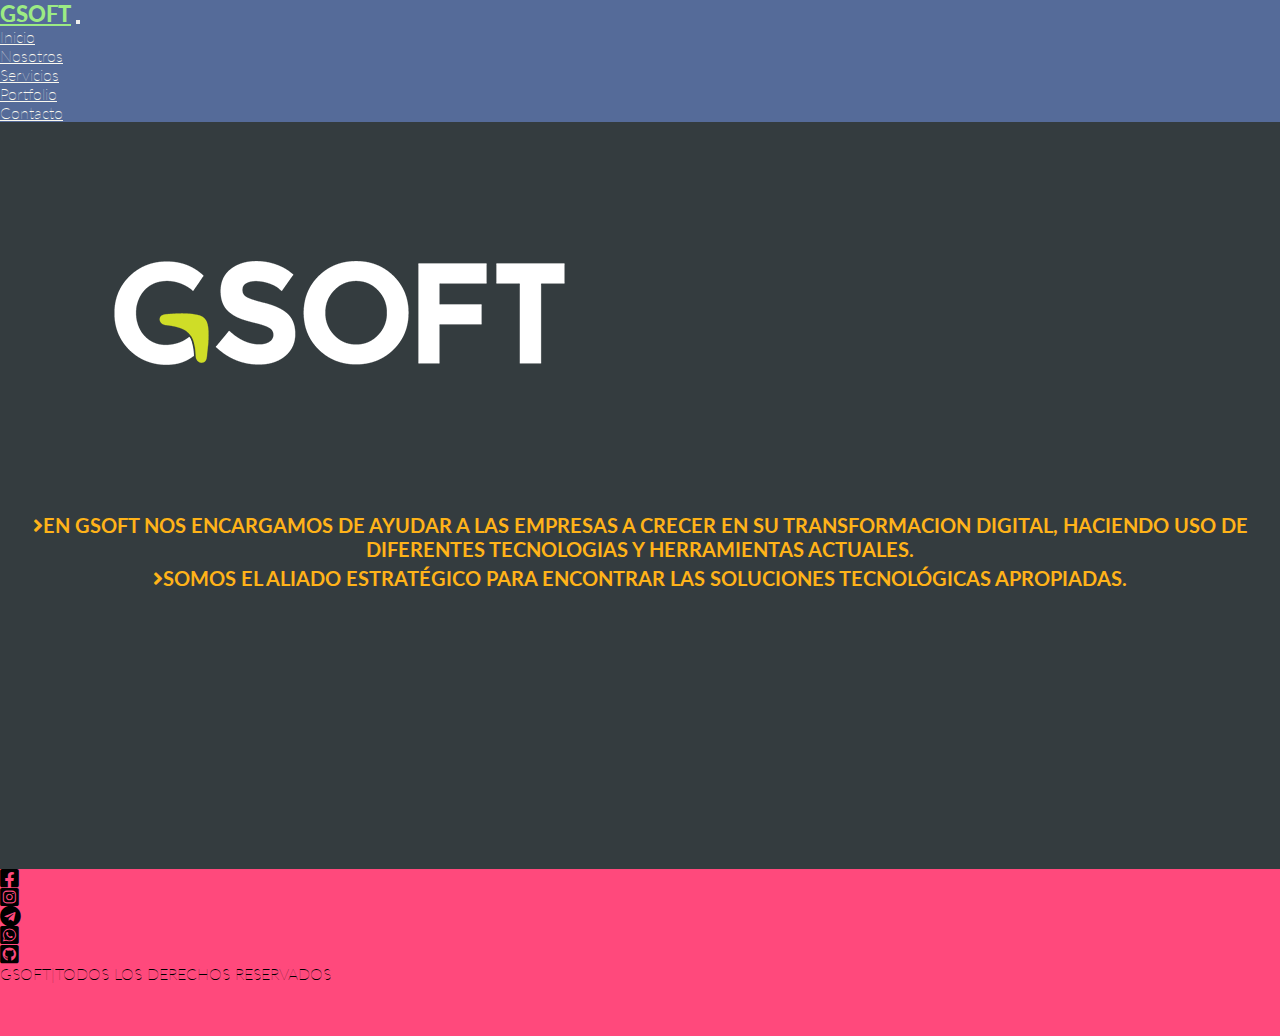
<file: index.html>
<!doctype html>
<html lang="en">
  <head>
    <meta charset="utf-8">
    <meta name="viewport" content="width=device-width, initial-scale=1">
    <!-- Bootstrap CSS -->
    <link rel="stylesheet" href="https://cdnjs.cloudflare.com/ajax/libs/font-awesome/5.15.4/css/all.min.css">      
    <link href="https://cdn.jsdelivr.net/npm/bootstrap@5.1.3/dist/css/bootstrap.min.css" rel="stylesheet" integrity="sha384-1BmE4kWBq78iYhFldvKuhfTAU6auU8tT94WrHftjDbrCEXSU1oBoqyl2QvZ6jIW3" crossorigin="anonymous">
    <link rel="preconnect" href="https://fonts.googleapis.com">
    <link rel="preconnect" href="https://fonts.gstatic.com" crossorigin>
    <link href="https://fonts.googleapis.com/css2?family=Lato:wght@300&display=swap" rel="stylesheet">
    <link rel="stylesheet" href="css/style.css">
    <title>GSOFT-INICIO</title>
  </head>
  <body>
       <!--Navbar-->
       <nav class="navbar navbar-expand-lg text-white">
        <div class="container-fluid d-flex">
            <a class="navbar-brand" href="#">GSOFT</a>
              <button class="custom-toggler navbar-toggler" type="button" data-bs-toggle="collapse" data-bs-target="#navbarSupportedContent" aria-controls="navbarSupportedContent" aria-expanded="false" aria-label="Toggle navigation">
                <span class="custom-toggler navbar-toggler-icon float-xs-right"></span>
              </button>
            <div class="collapse navbar-collapse justify-content-end" id="navbarSupportedContent">
              <ul class=" nav navbar-nav d-flex" id="lista-navegacion">
                <li class="nav-item ">
                  <a class="nav-link active" aria-current="page" href="#">Inicio</a>
                </li>
                <li class="nav-item">
                  <a class="nav-link" aria-current="page" href="./pages/nosotros.html">Nosotros</a>
                </li>
                <li class="nav-item">
                  <a class="nav-link" aria-current="page" href="./pages/servicios.html">Servicios</a>
                </li>
                <li class="nav-item">
                  <a class="nav-link" aria-current="page" href="./pages/portfolio.html">Portfolio</a>
                </li>
                <li class="nav-item">
                  <a class="nav-link " aria-current="page" href="#">Contacto</a>
                </li>
                <!-- <li class="nav-item dropdown">
                  <a class="nav-link dropdown-toggle" href="#" id="navbarDropdown" role="button" data-bs-toggle="dropdown" aria-expanded="false">
                    Dropdown
                  </a>
                  <ul class="dropdown-menu" aria-labelledby="navbarDropdown">
                    <li><a class="dropdown-item" href="#">Action</a></li>
                    <li><a class="dropdown-item" href="#">Another action</a></li>
                    <li><hr class="dropdown-divider"></li>
                    <li><a class="dropdown-item" href="#">Something else here</a></li>
                  </ul>
                </li> -->
              </ul>
            </div>
        </div>
      </nav>
      <!--Contenido-->
      <div class="contenido-sup">
          <div class="container" style="height: 83vh;">
              <div class="row custom-row align-items-center justify-content">
                  <div class="col col-lg-6 col-md-12 col-sm-12">
                      <img src="./assets/img/logo.png" class="logo img-fluid" alt="...">
                  </div>
                  <div class="col col-lg-6 col-md-12 col-sm-12">
                      <p class="intro text-lg-start">
                        <i class="fas fa-angle-right"></i>En GSOFT Nos encargamos de ayudar a las empresas a crecer en su transformacion digital, haciendo uso de diferentes tecnologias y herramientas actuales.
                      </p>
                      <p class="intro text-lg-start mt-3">
                        <i class="fas fa-angle-right"></i>Somos el aliado estratégico para encontrar las soluciones tecnológicas apropiadas.
                      </p>
                  </div>
              </div>
          </div>
      </div>
      <!--Footer-->
      <div class="footer text-white">
        <div class="container-fluid">
          <div class="row justify-content-center">
            <div class="col col-lg-12 col-md-12 col-sm-12 d-flex justify-content-center mt-4 pt-2">
              <ul class="list-group list-group-horizontal">
                <li class="list-group item pr-5"><i class="fab fa-facebook-square fa-lg"></i></li>
                <li class="list-group item ms-2"><i class="fab fa-instagram-square fa-lg"></i></li>
                <li class="list-group item ms-2"><i class="fab fa-telegram fa-lg"></i></li>
                <li class="list-group item ms-2"><i class="fab fa-whatsapp-square fa-lg"></i></li>
                <li class="list-group item ms-2"><i class="fab fa-github-square fa-lg"></i></li>
              </ul>
            </div>
            <div class="row justify-content-center mt-4 pt-2">
              <div class="col col-lg-12 col-md-12 col-sm-12 d-flex justify-content-center">
                <h>GSOFT|TODOS LOS DERECHOS RESERVADOS</p>
              </div>
            </div>
          </div>
        </div>
      </div>
    <!-- Option 1: Bootstrap Bundle with Popper -->
    <script src="https://cdn.jsdelivr.net/npm/bootstrap@5.1.3/dist/js/bootstrap.bundle.min.js" integrity="sha384-ka7Sk0Gln4gmtz2MlQnikT1wXgYsOg+OMhuP+IlRH9sENBO0LRn5q+8nbTov4+1p" crossorigin="anonymous"></script>
  </body>
</html>
</file>
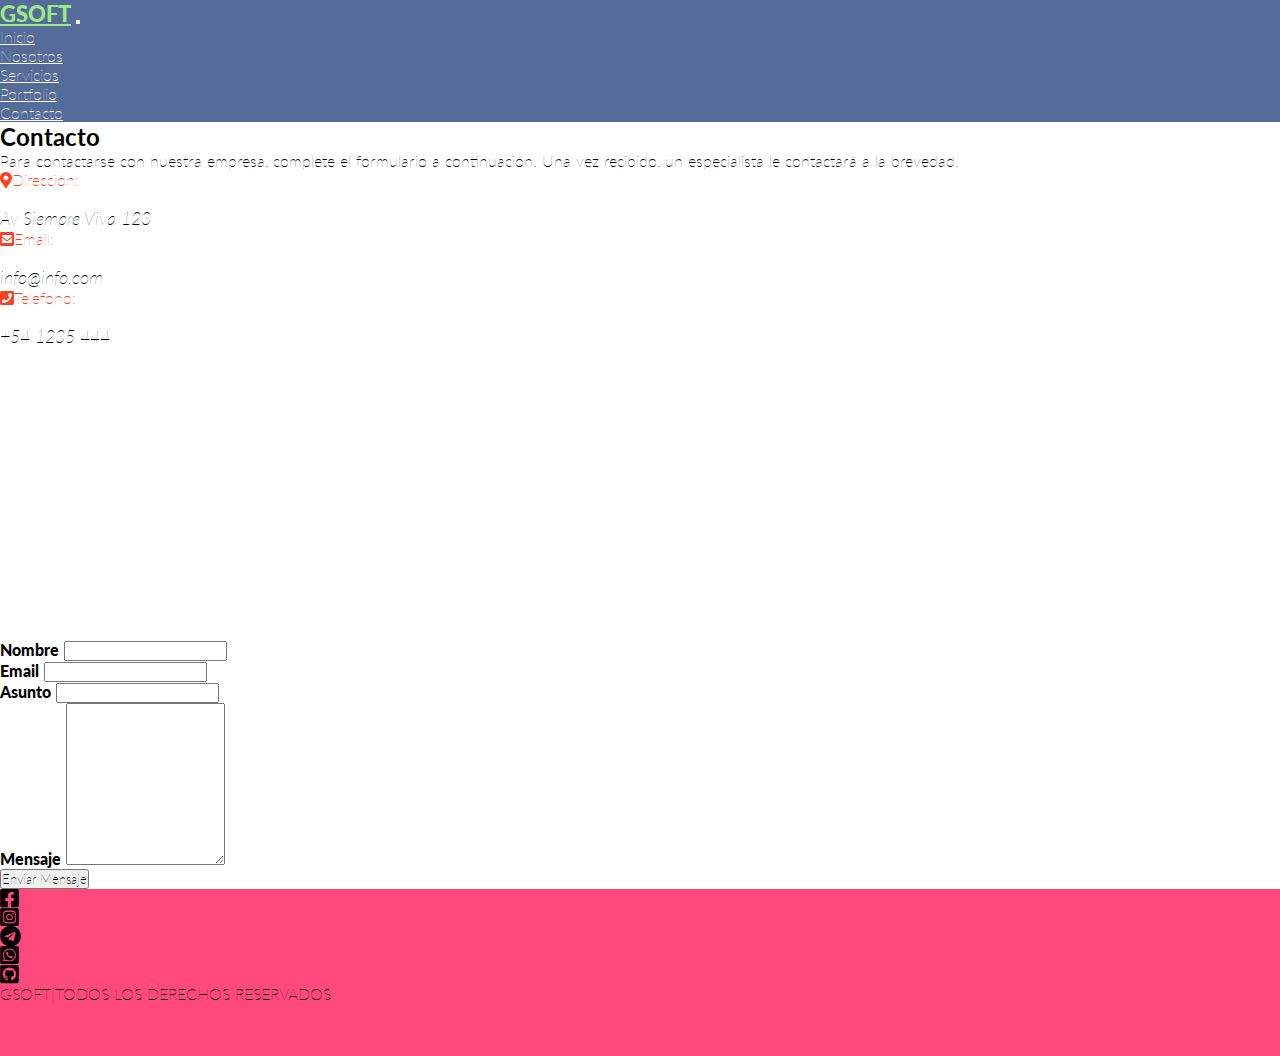
<file: pages/contacto.html>
<!doctype html>
<html lang="en">
  <head>
    <meta charset="utf-8">
    <meta name="viewport" content="width=device-width, initial-scale=1">
    <!-- Bootstrap CSS -->
    <link rel="stylesheet" href="https://cdnjs.cloudflare.com/ajax/libs/font-awesome/5.15.4/css/all.min.css">      
    <link href="https://cdn.jsdelivr.net/npm/bootstrap@5.1.3/dist/css/bootstrap.min.css" rel="stylesheet" integrity="sha384-1BmE4kWBq78iYhFldvKuhfTAU6auU8tT94WrHftjDbrCEXSU1oBoqyl2QvZ6jIW3" crossorigin="anonymous">
    <link rel="preconnect" href="https://fonts.googleapis.com">
    <link rel="preconnect" href="https://fonts.gstatic.com" crossorigin>
    <link href="https://fonts.googleapis.com/css2?family=Lato:wght@300&display=swap" rel="stylesheet">
    <link rel="stylesheet" href="../css/style.css">
    <title>GSOFT-CONTACTO</title>
  </head>
  <body>
      <!--Navbar-->
      <nav class="navbar navbar-expand-lg text-white">
        <div class="container-fluid d-flex">
          <a class="navbar-brand" href="#">GSOFT</a>
            <button class="custom-toggler navbar-toggler" type="button" data-bs-toggle="collapse" data-bs-target="#navbarSupportedContent" aria-controls="navbarSupportedContent" aria-expanded="false" aria-label="Toggle navigation">
              <span class="custom-toggler navbar-toggler-icon float-xs-right"></span>
            </button>
          <div class="collapse navbar-collapse justify-content-end" id="navbarSupportedContent">
            <ul class=" nav navbar-nav d-flex" id="lista-navegacion">
              <li class="nav-item ">
                <a class="nav-link active" aria-current="page" href="../index.html">Inicio</a>
              </li>
              <li class="nav-item">
                <a class="nav-link" aria-current="page" href="./nosotros.html">Nosotros</a>
              </li>
              <li class="nav-item">
                <a class="nav-link" aria-current="page" href="./servicios.html">Servicios</a>
              </li>
              <li class="nav-item">
                <a class="nav-link" aria-current="page" href="./portfolio.html">Portfolio</a>
              </li>
              <li class="nav-item">
                <a class="nav-link " aria-current="page" href="#">Contacto</a>
              </li>
              <!-- <li class="nav-item dropdown">
                <a class="nav-link dropdown-toggle" href="#" id="navbarDropdown" role="button" data-bs-toggle="dropdown" aria-expanded="false">
                  Dropdown
                </a>
                <ul class="dropdown-menu" aria-labelledby="navbarDropdown">
                  <li><a class="dropdown-item" href="#">Action</a></li>
                  <li><a class="dropdown-item" href="#">Another action</a></li>
                  <li><hr class="dropdown-divider"></li>
                  <li><a class="dropdown-item" href="#">Something else here</a></li>
                </ul>
              </li> -->
            </ul>
          </div>
         </div>
       </nav>
      <!--Contenido-->
      <div class="container mt-5">
        <div class="section-title">
            <h2 class="text-center titulo">Contacto</h2>
            <p class="h4 mt-3">Para contactarse con nuestra empresa, complete el formulario a continuación. Una vez recibido, un especialista le contactará a la brevedad.</p>
          </div>
        <div class="row mt-5">
            <div class="col-lg-2 col-md-6 col-sm-12 mt-4">
                <div class="info">
                    <div class="address">
                      <h4><i class="fas fa-map-marker-alt"></i>Dirección:</h4>
                      <p>Av Siempre Viva 123</p>
                    </div>
                    <div class="email">
                      <h4><i class="fas fa-envelope-square"></i>Email:</h4>
                      <p>info@info.com</p>
                    </div>
                    <div class="phone">
                      <h4><i class="fas fa-phone-square"></i>Telefono:</h4>
                      <p>+54 1235 444</p>
                    </div>
                </div>
            </div>
            <div class="col-lg-6 d-flex align-items-stretch mt-4">
                <iframe src="https://www.google.com/maps/embed?pb=!1m14!1m8!1m3!1d12097.433213460943!2d-74.0062269!3d40.7101282!3m2!1i1024!2i768!4f13.1!3m3!1m2!1s0x0%3A0xb89d1fe6bc499443!2sDowntown+Conference+Center!5e0!3m2!1smk!2sbg!4v1539943755621" frameborder="0" style="border:0; width: 100%; height: 290px;" allowfullscreen></iframe>
            </div>
            <div class="col-lg-4 d-flex align-items-stretch contact mt-4">
                <form action="forms/contact.php" method="post" role="form" class="contact-form">
                    <div class="row">
                      <div class="form-group col-md-6">
                        <label for="name">Nombre</label>
                        <input type="text" name="name" class="form-control" id="name" required>
                      </div>
                      <div class="form-group col-md-6">
                        <label for="email">Email</label>
                        <input type="email" class="form-control" name="email" id="email" required>
                      </div>
                    </div>
                    <div class="form-group">
                      <label for="subject">Asunto</label>
                      <input type="text" class="form-control" name="subject" id="subject" required>
                    </div>
                    <div class="form-group">
                      <label for="message">Mensaje</label>
                      <textarea class="form-control" name="message" rows="10" required></textarea>
                    </div>
                    <div class="text-center"><button class="btn btn-danger mt-3" type="submit">Enviar Mensaje</button></div>
                  </form>                                                                                                         
            </div>
        </div>
      </div>
      <!--Footer-->
      <div class="footer text-white mt-5" style="background-color: #ff497c; height: 18.5vh;">
        <div class="container">
          <div class="row justify-content-center">
            <div class="col col-lg-12 col-md-12 col-sm-12 d-flex justify-content-center mt-4 pt-2">
              <ul class="list-group list-group-horizontal">
                <li class="list-group item pr-5"><i class="fab fa-facebook-square fa-lg"></i></li>
                <li class="list-group item ms-2"><i class="fab fa-instagram-square fa-lg"></i></li>
                <li class="list-group item ms-2"><i class="fab fa-telegram fa-lg"></i></li>
                <li class="list-group item ms-2"><i class="fab fa-whatsapp-square fa-lg"></i></li>
                <li class="list-group item ms-2"><i class="fab fa-github-square fa-lg"></i></li>
              </ul>
            </div>
            <div class="row justify-content-center mt-4 pt-2">
              <div class="col col-lg-12 col-md-12 col-sm-12 d-flex justify-content-center">
                <h>GSOFT|TODOS LOS DERECHOS RESERVADOS</p>
              </div>
            </div>
          </div>
        </div>
      </div>
    <!-- Option 1: Bootstrap Bundle with Popper -->
    <script src="https://cdn.jsdelivr.net/npm/bootstrap@5.1.3/dist/js/bootstrap.bundle.min.js" integrity="sha384-ka7Sk0Gln4gmtz2MlQnikT1wXgYsOg+OMhuP+IlRH9sENBO0LRn5q+8nbTov4+1p" crossorigin="anonymous"></script>
  </body>
</html>
</file>
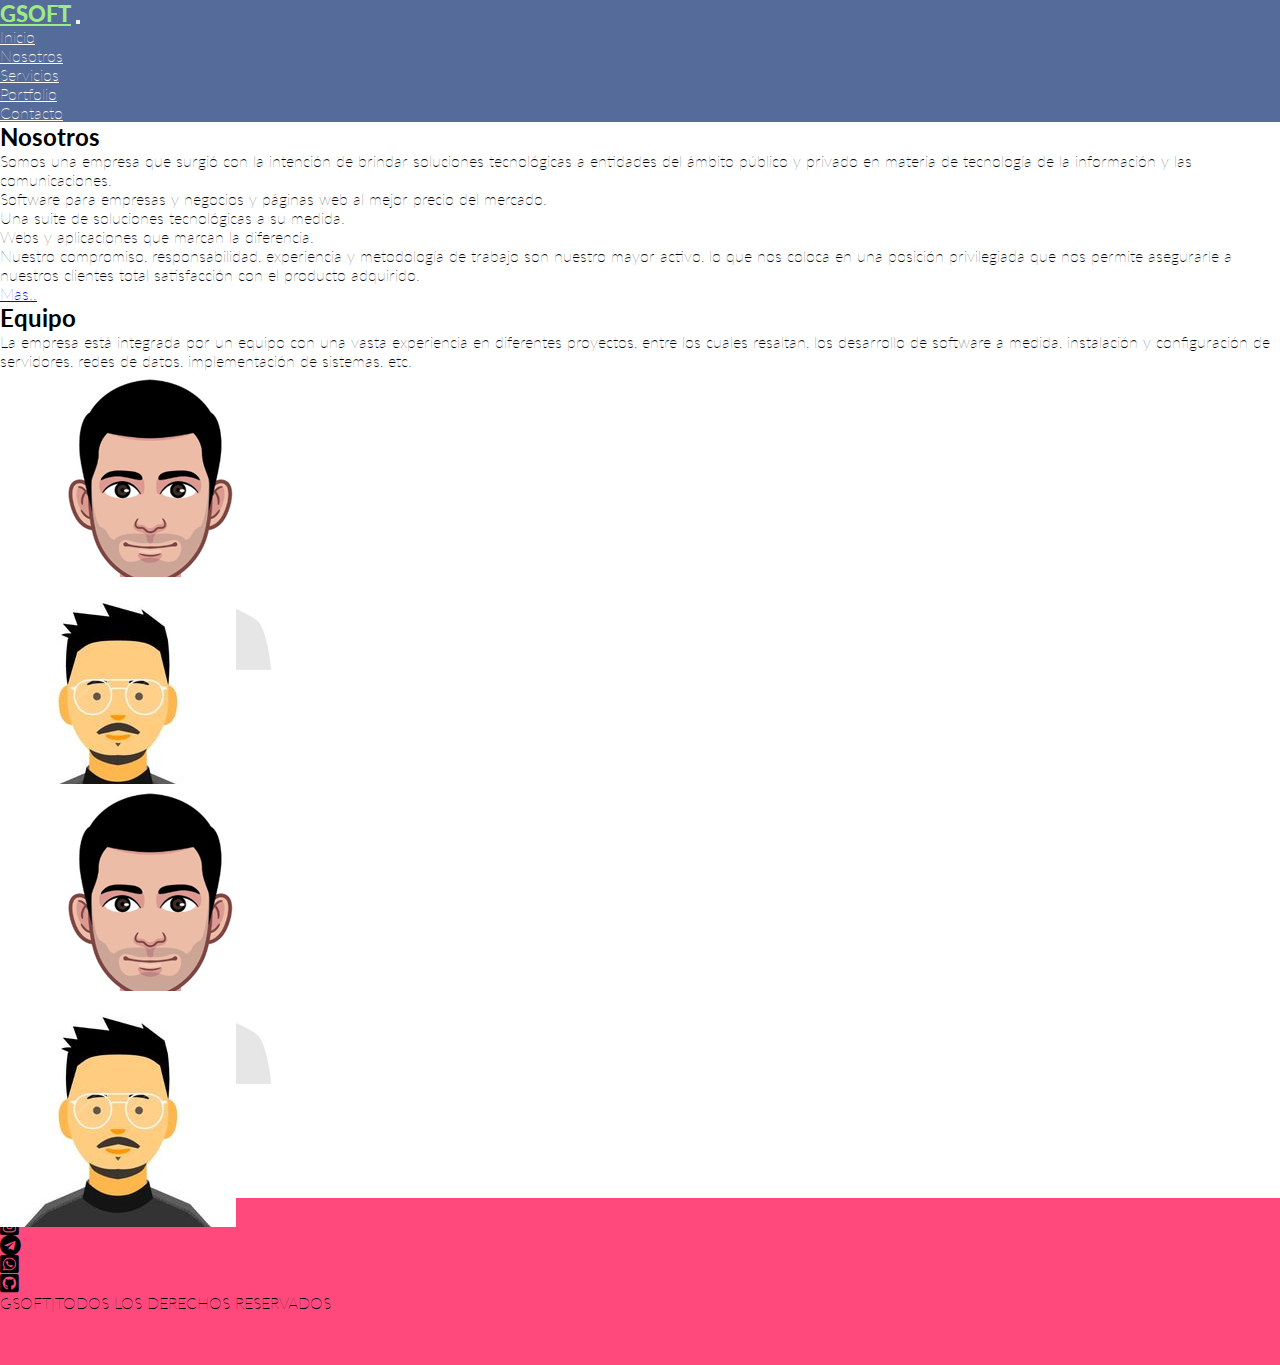
<file: pages/nosotros.html>
<!doctype html>
<html lang="en">
  <head>
    <meta charset="utf-8">
    <meta name="viewport" content="width=device-width, initial-scale=1">
    <!-- Bootstrap CSS -->
    <link rel="stylesheet" href="https://cdnjs.cloudflare.com/ajax/libs/font-awesome/5.15.4/css/all.min.css">      
    <link href="https://cdn.jsdelivr.net/npm/bootstrap@5.1.3/dist/css/bootstrap.min.css" rel="stylesheet" integrity="sha384-1BmE4kWBq78iYhFldvKuhfTAU6auU8tT94WrHftjDbrCEXSU1oBoqyl2QvZ6jIW3" crossorigin="anonymous">
    <link rel="preconnect" href="https://fonts.googleapis.com">
    <link rel="preconnect" href="https://fonts.gstatic.com" crossorigin>
    <link href="https://fonts.googleapis.com/css2?family=Lato:wght@300&display=swap" rel="stylesheet">
    <link rel="stylesheet" href="../css/style.css">
    <title>GSOFT-NOSOTROS</title>
  </head>
  <body>
      <!--Navbar-->
      <nav class="navbar navbar-expand-lg text-white">
       <div class="container-fluid d-flex">
         <a class="navbar-brand" href="#">GSOFT</a>
           <button class="custom-toggler navbar-toggler" type="button" data-bs-toggle="collapse" data-bs-target="#navbarSupportedContent" aria-controls="navbarSupportedContent" aria-expanded="false" aria-label="Toggle navigation">
             <span class="custom-toggler navbar-toggler-icon float-xs-right"></span>
           </button>
         <div class="collapse navbar-collapse justify-content-end" id="navbarSupportedContent">
           <ul class=" nav navbar-nav d-flex" id="lista-navegacion">
             <li class="nav-item ">
               <a class="nav-link" aria-current="page" href="../index.html">Inicio</a>
             </li>
             <li class="nav-item">
               <a class="nav-link active" aria-current="page" href="#">Nosotros</a>
             </li>
             <li class="nav-item">
               <a class="nav-link" aria-current="page" href="./servicios.html">Servicios</a>
             </li>
             <li class="nav-item">
               <a class="nav-link" aria-current="page" href="./portfolio.html">Portfolio</a>
             </li>
             <li class="nav-item">
               <a class="nav-link " aria-current="page" href="./contacto.html">Contacto</a>
             </li>
             <!-- <li class="nav-item dropdown">
               <a class="nav-link dropdown-toggle" href="#" id="navbarDropdown" role="button" data-bs-toggle="dropdown" aria-expanded="false">
                 Dropdown
               </a>
               <ul class="dropdown-menu" aria-labelledby="navbarDropdown">
                 <li><a class="dropdown-item" href="#">Action</a></li>
                 <li><a class="dropdown-item" href="#">Another action</a></li>
                 <li><hr class="dropdown-divider"></li>
                 <li><a class="dropdown-item" href="#">Something else here</a></li>
               </ul>
             </li> -->
           </ul>
         </div>
        </div>
      </nav>
      <!--Contenido-intro-->
      <div>
          <div class="container fluid mt-5 bg-light">
            <div class="section-title">
                <h2 class="text-center titulo">Nosotros</h2>
            </div>
            <div class="row mt-4">
                <div class="col-lg-6">
                  <p class="h5">
                    Somos una empresa que surgió con la intención de brindar soluciones tecnológicas a entidades del ámbito público y privado en materia de tecnología de la información y las comunicaciones. 
                  </p>
                  <ul class="bg-danger text-white">
                    <li><i class="ri-check-double-line"></i>Software para empresas y negocios y páginas web al mejor precio del mercado.</li>
                    <li><i class="ri-check-double-line"></i>Una suite de soluciones tecnológicas a su medida.</li>
                    <li><i class="ri-check-double-line"></i>Webs y aplicaciones que marcan la diferencia.</li>
                  </ul>
                </div>
                <div class="col-lg-6 pt-4 pt-lg-0">
                  <p class="h5">
                    Nuestro compromiso, responsabilidad, experiencia y metodología de trabajo son nuestro mayor activo, lo que nos coloca en una posición privilegiada que nos permite asegurarle a nuestros clientes total satisfacción con el producto adquirido.
                  </p>
                  <a href="#" class="btn-learn-more disabled" >Mas..</a>
                </div>
              </div>
          </div>
      </div>
      <!--Contenido-final-->
      <div class="container mt-5">
        <div class="section-title">
          <h2 class="text-center titulo">Equipo</h2>
          <p class="h5 mt-4">La empresa está integrada por un equipo con una vasta experiencia en diferentes proyectos, entre los cuales resaltan, los desarrollo de software a medida, instalación y configuración de servidores, redes de datos, implementación de sistemas, etc.</p>
        </div>
        <div class="row mt-4">
          <div class="col-lg-6">
            <div class="member d-flex align-items-start">
              <div class="pic"><img src="../assets/img/avatar01.png" class="img-fluid" alt=""></div>
              <div class="member-info ms-2">
                <h4>Gabriel Fernandez</h4>
                <p>Full Stack Developer</p>
                <div class="social">
                  <a href=""><i class="fab fa-instagram-square fa-lg"></i></a>
                  <a href=""><i class="fab fa-facebook-square fa-lg"></i></a>
                  <a href=""><i class="fab fa-whatsapp-square fa-lg"></i></a>
                </div>
              </div>
            </div>
          </div>
          <div class="col-lg-6 mt-4 mt-lg-0">
            <div class="member d-flex align-items-start" data-aos="zoom-in" data-aos-delay="200">
              <div class="pic"><img src="../assets/img/avatar02.jpg" class="img-fluid" alt=""></div>
              <div class="member-info ms-2">
                <h4>Gabriel Guzmán</h4>
                <p>DBA - Backend Developer</p>
                <div class="social">
                  <a href=""><i class="fab fa-instagram-square fa-lg"></i></a>
                  <a href=""><i class="fab fa-facebook-square fa-lg"></i></a>
                  <a href=""><i class="fab fa-whatsapp-square fa-lg"></i></a>
                </div>
              </div>
            </div>
          </div>
          <div class="col-lg-6 mt-4">
            <div class="member d-flex align-items-start" data-aos="zoom-in" data-aos-delay="300">
              <div class="pic"><img src="../assets/img/avatar01.png" class="img-fluid" alt=""></div>
              <div class="member-info ms-2">
                <h4>Franco Cuello</h4>
                <p>Product Owner - Backend Developer</p>
                <div class="social">
                  <a href=""><i class="fab fa-instagram-square fa-lg"></i></a>
                  <a href=""><i class="fab fa-facebook-square fa-lg"></i></a>
                  <a href=""><i class="fab fa-whatsapp-square fa-lg"></i></a>
                </div>
              </div>
            </div>
          </div>
          <div class="col-lg-6 mt-4">
              <div class="member d-flex align-items-start" data-aos="zoom-in" data-aos-delay="300">
                <div class="pic"><img src="../assets/img/avatar02.jpg" class="img-fluid" alt=""></div>
                <div class="member-info ms-2">
                  <h4>Alan Monti</h4>
                  <p>Marketing - Frontend Developer</p>
                  <div class="social">
                    <a href=""><i class="fab fa-instagram-square fa-lg"></i></a>
                    <a href=""><i class="fab fa-facebook-square fa-lg"></i></a>
                    <a href=""><i class="fab fa-whatsapp-square fa-lg"></i></a>
                  </div>
                </div>
              </div>
            </div>
          </div>
        </div>
      </div>
      <!--footer-->
      <div class="footer text-white mt-5" style="background-color: #ff497c; height: 18.5vh;">
        <div class="container" >
          <div class="row justify-content-center">
            <div class="col col-lg-12 col-md-12 col-sm-12 d-flex justify-content-center mt-4 pt-2">
              <ul class="list-group list-group-horizontal">
                <li class="list-group item pr-5"><i class="fab fa-facebook-square fa-lg"></i></li>
                <li class="list-group item ms-2"><i class="fab fa-instagram-square fa-lg"></i></li>
                <li class="list-group item ms-2"><i class="fab fa-telegram fa-lg"></i></li>
                <li class="list-group item ms-2"><i class="fab fa-whatsapp-square fa-lg"></i></li>
                <li class="list-group item ms-2"><i class="fab fa-github-square fa-lg"></i></li>
              </ul>
            </div>
            <div class="row justify-content-center mt-4 pt-2">
              <div class="col col-lg-12 col-md-12 col-sm-12 d-flex justify-content-center">
                <h>GSOFT|TODOS LOS DERECHOS RESERVADOS</p>
              </div>
            </div>
          </div>
        </div>
      </div>
    <!-- Option 1: Bootstrap Bundle with Popper -->
    <script src="https://cdn.jsdelivr.net/npm/bootstrap@5.1.3/dist/js/bootstrap.bundle.min.js" integrity="sha384-ka7Sk0Gln4gmtz2MlQnikT1wXgYsOg+OMhuP+IlRH9sENBO0LRn5q+8nbTov4+1p" crossorigin="anonymous"></script>
  </body>
</html>
</file>
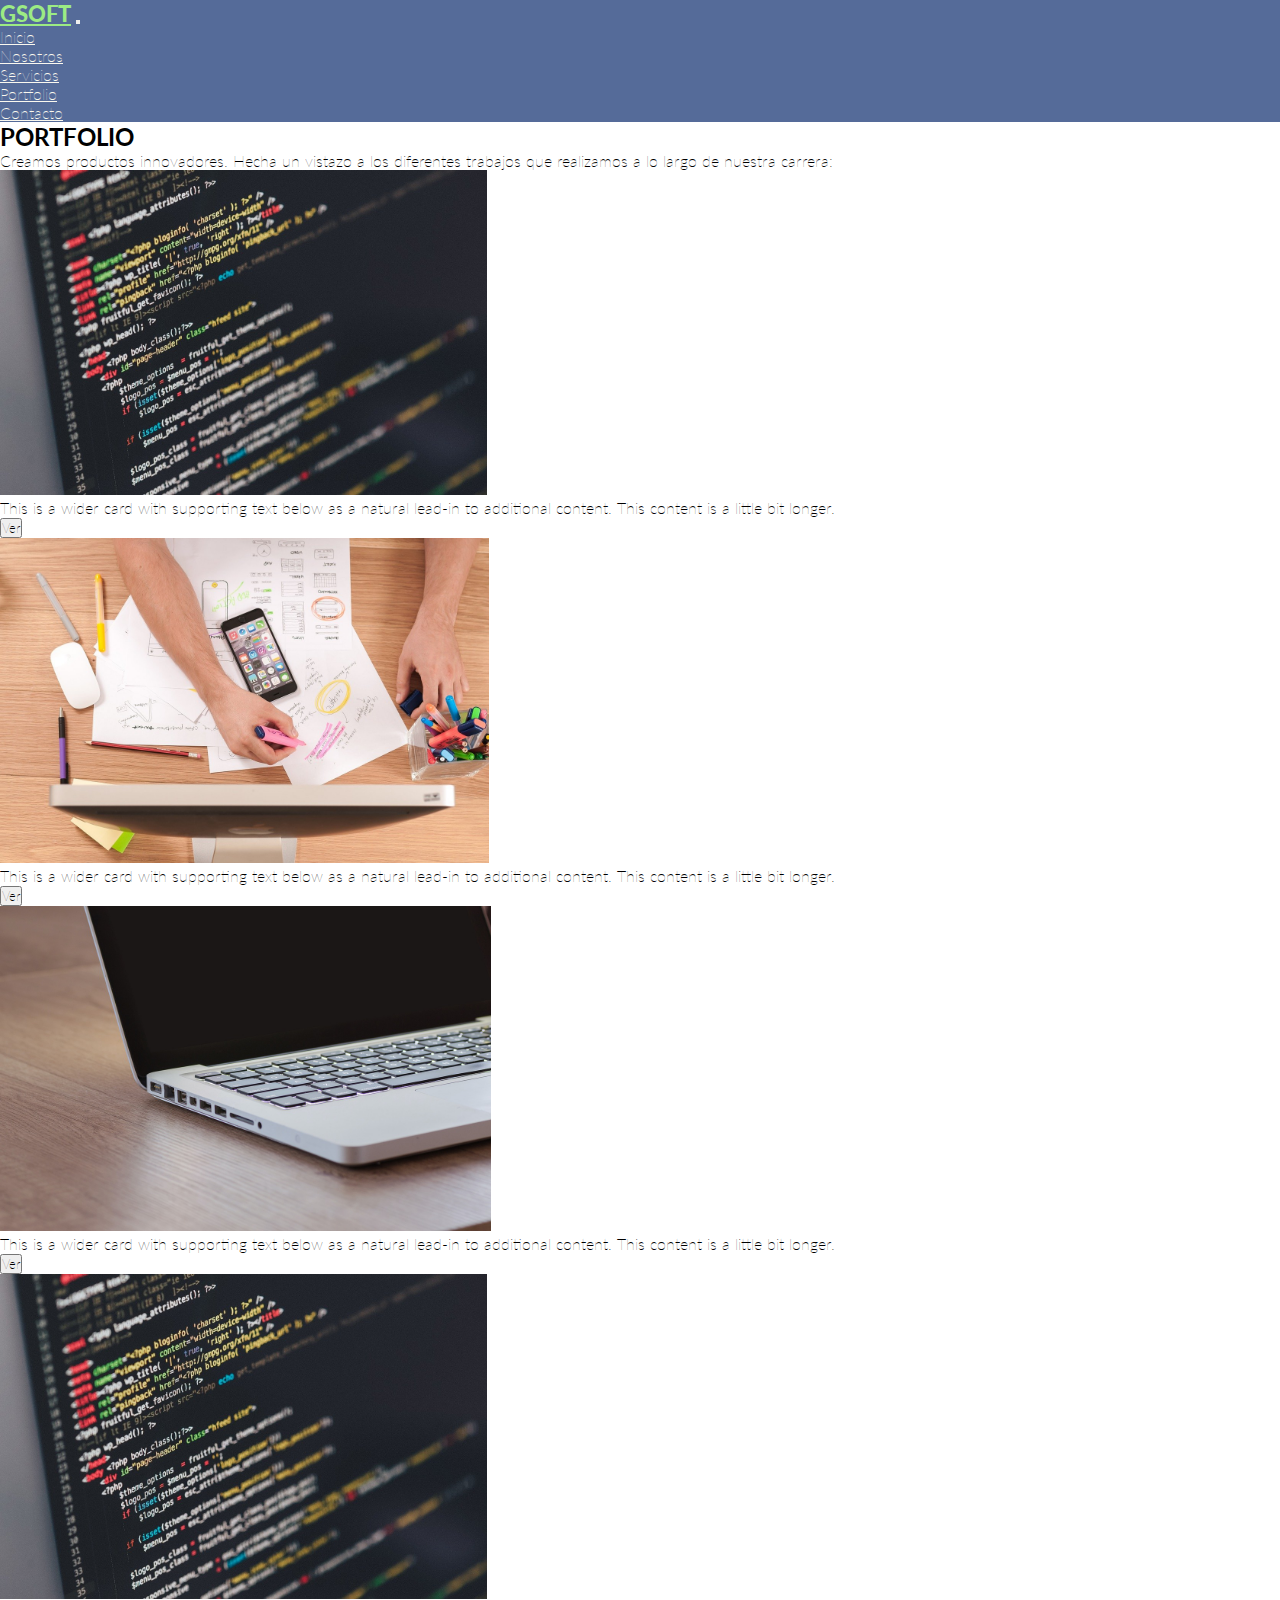
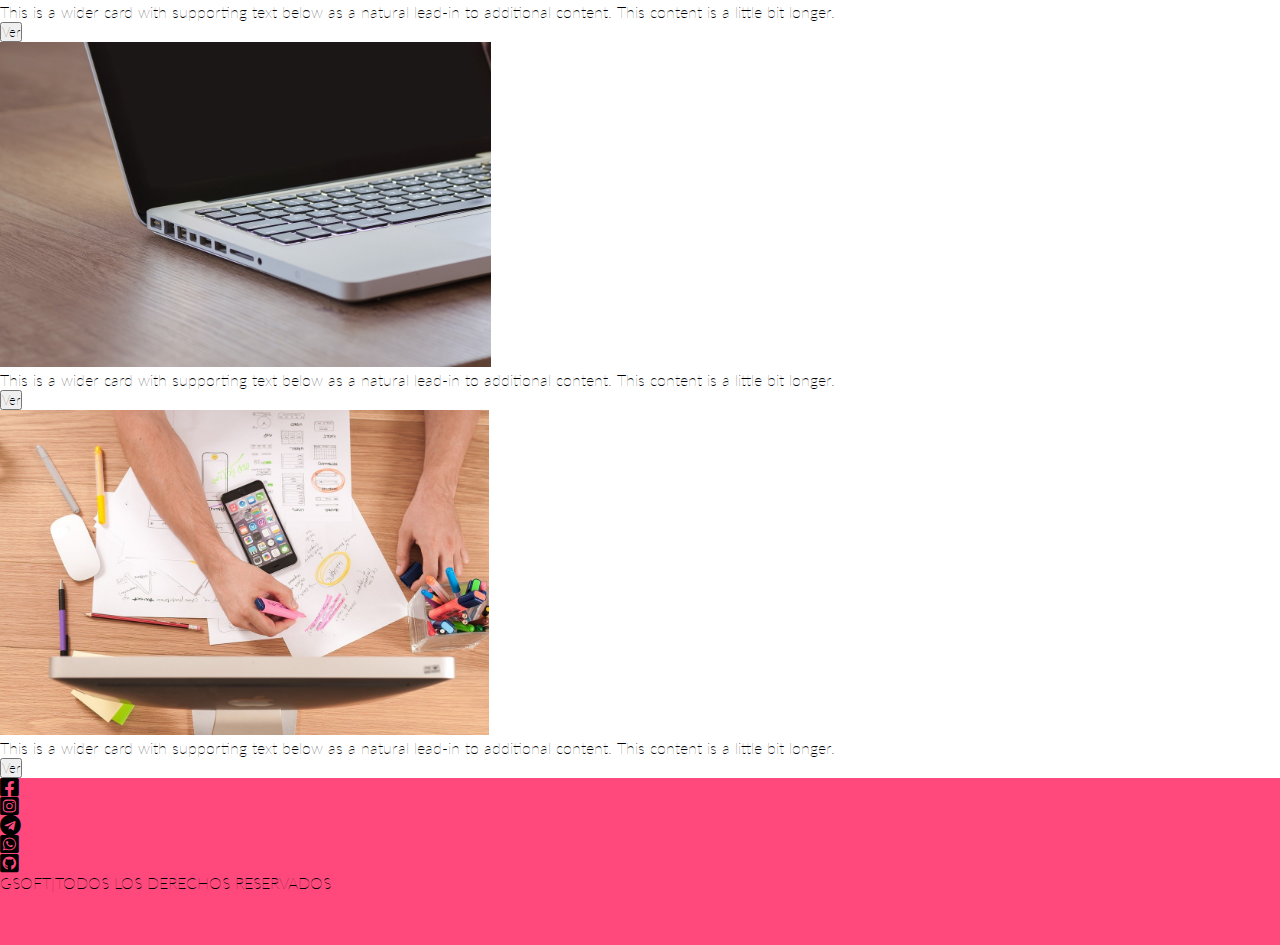
<file: pages/portfolio.html>
<!doctype html>
<html lang="en">
  <head>
    <meta charset="utf-8">
    <meta name="viewport" content="width=device-width, initial-scale=1">
    <!-- Bootstrap CSS -->
    <link rel="stylesheet" href="https://cdnjs.cloudflare.com/ajax/libs/font-awesome/5.15.4/css/all.min.css">      
    <link href="https://cdn.jsdelivr.net/npm/bootstrap@5.1.3/dist/css/bootstrap.min.css" rel="stylesheet" integrity="sha384-1BmE4kWBq78iYhFldvKuhfTAU6auU8tT94WrHftjDbrCEXSU1oBoqyl2QvZ6jIW3" crossorigin="anonymous">
    <link rel="preconnect" href="https://fonts.googleapis.com">
    <link rel="preconnect" href="https://fonts.gstatic.com" crossorigin>
    <link href="https://fonts.googleapis.com/css2?family=Lato:wght@300&display=swap" rel="stylesheet">
    <link rel="stylesheet" href="../css/style.css">
    <link rel="stylesheet" href="https://cdnjs.cloudflare.com/ajax/libs/animate.css/4.1.1/animate.min.css"/>
    <title>GSOFT-PORTFOLIO</title>
  </head>
  <body>
       <!--Navbar-->
       <nav class="navbar navbar-expand-lg text-white">
        <div class="container-fluid d-flex">
          <a class="navbar-brand" href="#">GSOFT</a>
            <button class="custom-toggler navbar-toggler" type="button" data-bs-toggle="collapse" data-bs-target="#navbarSupportedContent" aria-controls="navbarSupportedContent" aria-expanded="false" aria-label="Toggle navigation">
              <span class="custom-toggler navbar-toggler-icon float-xs-right"></span>
            </button>
          <div class="collapse navbar-collapse justify-content-end" id="navbarSupportedContent">
            <ul class=" nav navbar-nav d-flex" id="lista-navegacion">
              <li class="nav-item ">
                <a class="nav-link" aria-current="page" href="../index.html">Inicio</a>
              </li>
              <li class="nav-item">
                <a class="nav-link" aria-current="page" href="./nosotros.html">Nosotros</a>
              </li>
              <li class="nav-item">
                <a class="nav-link" aria-current="page" href="./servicios.html">Servicios</a>
              </li>
              <li class="nav-item active">
                <a class="nav-link" aria-current="page" href="#">Portfolio</a>
              </li>
              <li class="nav-item">
                <a class="nav-link " aria-current="page" href="./contacto.html">Contacto</a>
              </li>
              <!-- <li class="nav-item dropdown">
                <a class="nav-link dropdown-toggle" href="#" id="navbarDropdown" role="button" data-bs-toggle="dropdown" aria-expanded="false">
                  Dropdown
                </a>
                <ul class="dropdown-menu" aria-labelledby="navbarDropdown">
                  <li><a class="dropdown-item" href="#">Action</a></li>
                  <li><a class="dropdown-item" href="#">Another action</a></li>
                  <li><hr class="dropdown-divider"></li>
                  <li><a class="dropdown-item" href="#">Something else here</a></li>
                </ul>
              </li> -->
            </ul>
          </div>
         </div>
       </nav>
      <!--Contenido-->
      <div class="album py-5">
        <div class="container">
            <div class="section-title">
                <h2 class="text-center titulo">PORTFOLIO</h2>
                <p class="h3 mt-4">Creamos productos innovadores. Hecha un vistazo a los diferentes trabajos que realizamos a lo largo de nuestra carrera:</p>
            </div>
          <div class="row row-cols-1 row-cols-sm-2 row-cols-md-3 g-3 mt-5">
            <div class="col">
                <div class="card shadow-sm  animate__animated animate__bounceIn">
                <img class="card-img-top" src="../assets/img/01.jpg" height="325" alt="Card image cap">
                <div class="card-body">
                  <p class="card-text text-center">This is a wider card with supporting text below as a natural lead-in to additional content. This content is a little bit longer.</p>
                  <div class="d-flex justify-content-between align-items-center">
                    <div class="btn-group mx-auto">
                        <button type="button" class="btn btn-sm btn-primary">Ver</button>
                    </div>
                  </div>
                </div>
              </div>
            </div>
            <div class="col">
              <div class="card shadow-sm text-center animate__animated animate__bounceIn">
                <img class="card-img-top" src="../assets/img/03.jpg" height="325" alt="Card image cap">
                <div class="card-body">
                  <p class="card-text">This is a wider card with supporting text below as a natural lead-in to additional content. This content is a little bit longer.</p>
                  <div class="d-flex justify-content-between align-items-center">
                    <div class="btn-group mx-auto">
                        <button type="button" class="btn btn-sm btn-primary">Ver</button>
                    </div>
                  </div>
                </div>
              </div>
            </div>
            <div class="col">
              <div class="card shadow-sm text-center animate__animated animate__bounceIn">
                <img class="card-img-top" src="../assets/img/02.jpg" height="325" alt="Card image cap">
                <div class="card-body">
                  <p class="card-text">This is a wider card with supporting text below as a natural lead-in to additional content. This content is a little bit longer.</p>
                  <div class="d-flex justify-content-between align-items-center">
                    <div class="btn-group mx-auto">
                        <button type="button" class="btn btn-sm btn-primary">Ver</button>
                    </div>
                  </div>
                </div>
              </div>
            </div>
            <div class="col">
              <div class="card shadow-sm  animate__animated animate__bounceIn">
                <img class="card-img-top" src="../assets/img/01.jpg" height="325" alt="Card image cap">
                <div class="card-body">
                  <p class="card-text">This is a wider card with supporting text below as a natural lead-in to additional content. This content is a little bit longer.</p>
                  <div class="d-flex justify-content-between align-items-center">
                    <div class="btn-group mx-auto">
                        <button type="button" class="btn btn-sm btn-primary">Ver</button>
                    </div>
                  </div>
                </div>
              </div>
            </div>
            <div class="col">
              <div class="card shadow-sm  animate__animated animate__bounceIn">
                <img class="card-img-top" src="../assets/img/02.jpg" height="325" alt="Card image cap">
                <div class="card-body">
                  <p class="card-text">This is a wider card with supporting text below as a natural lead-in to additional content. This content is a little bit longer.</p>
                  <div class="d-flex justify-content-between align-items-center">
                    <div class="btn-group mx-auto">
                        <button type="button" class="btn btn-sm btn-primary">Ver</button>
                    </div>
                  </div>
                </div>
              </div>
            </div>
            <div class="col">
              <div class="card shadow-sm  animate__animated animate__bounceIn">
                <img class="card-img-top" src="../assets/img/03.jpg" height="325" alt="Card image cap">
                <div class="card-body">
                  <p class="card-text">This is a wider card with supporting text below as a natural lead-in to additional content. This content is a little bit longer.</p>
                  <div class="d-flex justify-content-between align-items-center">
                    <div class="btn-group mx-auto">
                        <button type="button" class="btn btn-sm btn-primary">Ver</button>
                    </div>
                  </div>
                </div>
              </div>
            </div>
          </div>
        </div>
      </div>
      <!--Footer-->
      <div class="footer text-white mt-5" style="background-color: #ff497c; height: 18.5vh;">
        <div class="container" >
          <div class="row justify-content-center">
            <div class="col col-lg-12 col-md-12 col-sm-12 d-flex justify-content-center mt-4 pt-2">
              <ul class="list-group list-group-horizontal">
                <li class="list-group item pr-5"><i class="fab fa-facebook-square fa-lg"></i></li>
                <li class="list-group item ms-2"><i class="fab fa-instagram-square fa-lg"></i></li>
                <li class="list-group item ms-2"><i class="fab fa-telegram fa-lg"></i></li>
                <li class="list-group item ms-2"><i class="fab fa-whatsapp-square fa-lg"></i></li>
                <li class="list-group item ms-2"><i class="fab fa-github-square fa-lg"></i></li>
              </ul>
            </div>
            <div class="row justify-content-center mt-4 pt-2">
              <div class="col col-lg-12 col-md-12 col-sm-12 d-flex justify-content-center">
                <h>GSOFT|TODOS LOS DERECHOS RESERVADOS</p>
              </div>
            </div>
          </div>
        </div>
      </div>
    <!-- Option 1: Bootstrap Bundle with Popper -->
    <script src="https://cdn.jsdelivr.net/npm/bootstrap@5.1.3/dist/js/bootstrap.bundle.min.js" integrity="sha384-ka7Sk0Gln4gmtz2MlQnikT1wXgYsOg+OMhuP+IlRH9sENBO0LRn5q+8nbTov4+1p" crossorigin="anonymous"></script>
  </body>
</html>
</file>
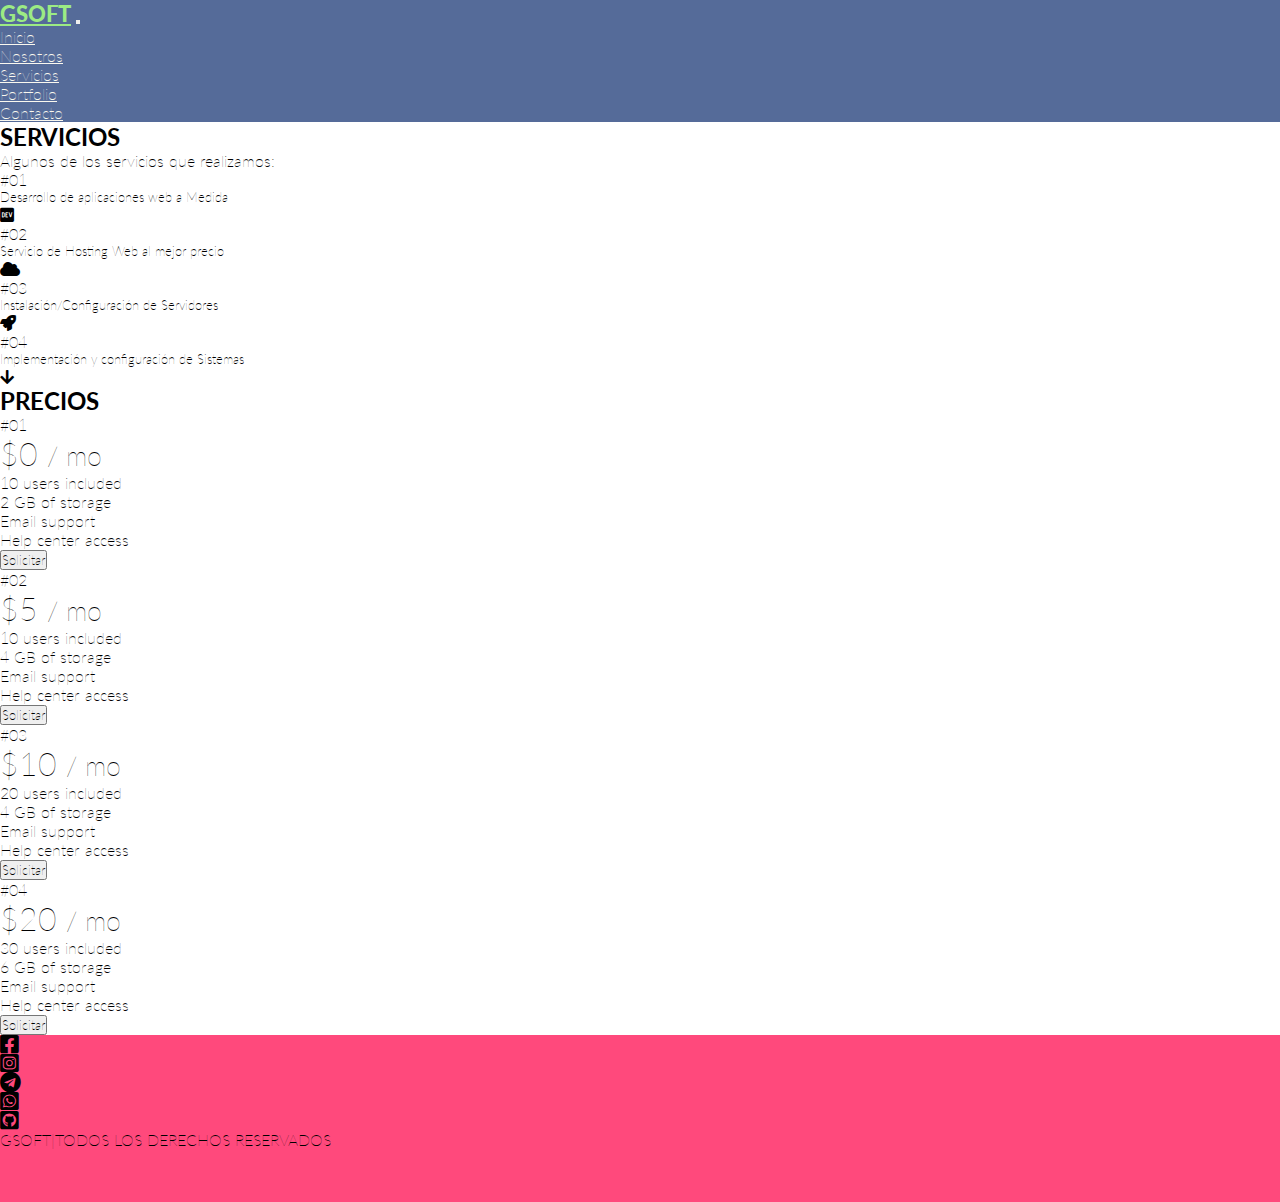
<file: pages/servicios.html>
<!doctype html>
<html lang="en">
  <head>
    <meta charset="utf-8">
    <meta name="viewport" content="width=device-width, initial-scale=1">
    <!-- Bootstrap CSS -->
    <link rel="stylesheet" href="https://cdnjs.cloudflare.com/ajax/libs/font-awesome/5.15.4/css/all.min.css">      
    <link href="https://cdn.jsdelivr.net/npm/bootstrap@5.1.3/dist/css/bootstrap.min.css" rel="stylesheet" integrity="sha384-1BmE4kWBq78iYhFldvKuhfTAU6auU8tT94WrHftjDbrCEXSU1oBoqyl2QvZ6jIW3" crossorigin="anonymous">
    <link rel="preconnect" href="https://fonts.googleapis.com">
    <link rel="preconnect" href="https://fonts.gstatic.com" crossorigin>
    <link href="https://fonts.googleapis.com/css2?family=Lato:wght@300&display=swap" rel="stylesheet">
    <link rel="stylesheet" href="../css/style.css">
    <title>GSOFT-SERVICIOS</title>
  </head>
  <body>
      <!--Navbar-->
      <nav class="navbar navbar-expand-lg text-white">
        <div class="container-fluid d-flex">
          <a class="navbar-brand" href="#">GSOFT</a>
            <button class="custom-toggler navbar-toggler" type="button" data-bs-toggle="collapse" data-bs-target="#navbarSupportedContent" aria-controls="navbarSupportedContent" aria-expanded="false" aria-label="Toggle navigation">
              <span class="custom-toggler navbar-toggler-icon float-xs-right"></span>
            </button>
          <div class="collapse navbar-collapse justify-content-end" id="navbarSupportedContent">
            <ul class=" nav navbar-nav d-flex" id="lista-navegacion">
              <li class="nav-item ">
                <a class="nav-link" aria-current="page" href="../index.html">Inicio</a>
              </li>
              <li class="nav-item">
                <a class="nav-link" aria-current="page" href="./nosotros.html">Nosotros</a>
              </li>
              <li class="nav-item">
                <a class="nav-link active" aria-current="page" href="#">Servicios</a>
              </li>
              <li class="nav-item">
                <a class="nav-link" aria-current="page" href="./portfolio.html">Portfolio</a>
              </li>
              <li class="nav-item">
                <a class="nav-link " aria-current="page" href="./contacto.html">Contacto</a>
              </li>
              <!-- <li class="nav-item dropdown">
                <a class="nav-link dropdown-toggle" href="#" id="navbarDropdown" role="button" data-bs-toggle="dropdown" aria-expanded="false">
                  Dropdown
                </a>
                <ul class="dropdown-menu" aria-labelledby="navbarDropdown">
                  <li><a class="dropdown-item" href="#">Action</a></li>
                  <li><a class="dropdown-item" href="#">Another action</a></li>
                  <li><hr class="dropdown-divider"></li>
                  <li><a class="dropdown-item" href="#">Something else here</a></li>
                </ul>
              </li> -->
            </ul>
          </div>
        </div>
      </nav>
      <!--Contenido-intro-->
      <div class="container mt-5 ">
          <div class="section-title">
            <div class="row col-lg-12">
              <h2 class="text-center titulo">SERVICIOS</h2>
            <p class="h3 text-center">Algunos de los servicios que realizamos:</p>
            </div>
          </div> 
          <div class="row mt-5">
            <div class="col-lg-3 col-md-6 col-sm-12">
                  <div class="card text-center text-white bg-primary mb-3">
                  <div class="card-header text-center">#01</div>
                  <div class="card-body  h-auto">
                    <h5 class="card-title">Desarrollo de aplicaciones web a Medida</h5>
                    <p class="card-text"><i class="fab fa-dev mt-4"></i></p>
                  </div>
                  </div>
              </div>
              <div class="col-lg-3 col-md-6 col-sm-12" data-aos="zoom-in" data-aos-delay="300">
                  <div class="card text-center text-white bg-secondary mb-3">
                  <div class="card-header text-center">#02</div>
                  <div class="card-body h-auto">
                    <h5 class="card-title">Servicio de Hosting Web al mejor precio</h5>
                    <p class="card-text"><i class="fas fa-cloud mt-4"></i></p>
                  </div>
              </div>
              </div>
              <div class="col-lg-3 col-md-6 col-sm-12" data-aos="zoom-in" data-aos-delay="300">
                  <div class="card text-center text-white bg-danger mb-3">
                  <div class="card-header text-center">#03</div>
                  <div class="card-body  h-auto">
                    <h5 class="card-title">Instalación/Configuración de Servidores</h5>
                    <p class="card-text"><i class="fas fa-rocket mt-4"></i></p>
                  </div>
              </div>
              </div>
              <div class="col-lg-3 col-md-6 col-sm-12" data-aos="zoom-in" data-aos-delay="300">
                  <div class="card text-center text-white bg-success mb-3">
                  <div class="card-header text-center">#04</div>
                  <div class="card-body  h-auto">
                    <h5 class="card-title">Implementación y configuración de Sistemas </h5>
                    <p class="card-text"><i class="fas fa-arrow-down mt-4"></i></p>
                  </div>
              </div>
              </div>
          </div>
      </div>
        <!--Contenido-final-->
        <div class="container mt-5">
          <div class="section-title">
            <h2 class="text-center titulo">PRECIOS</h2>
          </div>
          <div class="row mt-5">
            <div class="col-lg-3 col-md-6 col-sm-12">
              <div class="card text-center mb-4 box-shadow">
                <div class="card-header">
                  <h4 class="my-0 font-weight-normal">#01</h4>
                </div>
                <div class="card-body">
                  <h1 class="card-title pricing-card-title">$0 <small class="text-muted">/ mo</small></h1>
                  <ul class="list-unstyled mt-3 mb-4">
                    <li>10 users included</li>
                    <li>2 GB of storage</li>
                    <li>Email support</li>
                    <li>Help center access</li>
                  </ul>
                  <button type="button" class="btn btn-lg btn-block btn-outline-primary">Solicitar</button>
                </div>
              </div>
            </div>
            <div class="col-lg-3 col-md-6 col-sm-12">
                  <div class="card text-center mb-4 box-shadow">
                    <div class="card-header">
                      <h4 class="my-0 font-weight-normal">#02</h4>
                    </div>
                    <div class="card-body">
                      <h1 class="card-title pricing-card-title">$5 <small class="text-muted">/ mo</small></h1>
                      <ul class="list-unstyled mt-3 mb-4">
                        <li>10 users included</li>
                        <li>4 GB of storage</li>
                        <li>Email support</li>
                        <li>Help center access</li>
                      </ul>
                      <button type="button" class="btn btn-lg btn-block btn-outline-primary">Solicitar</button>
                    </div>
                  </div>
                </div>
                <div class="col-lg-3 col-md-6 col-sm-12">
                      <div class="card text-center mb-4 box-shadow">
                        <div class="card-header">
                          <h4 class="my-0 font-weight-normal">#03</h4>
                        </div>
                        <div class="card-body">
                          <h1 class="card-title pricing-card-title">$10 <small class="text-muted">/ mo</small></h1>
                          <ul class="list-unstyled mt-3 mb-4">
                            <li>20 users included</li>
                            <li>4 GB of storage</li>
                            <li>Email support</li>
                            <li>Help center access</li>
                          </ul>
                          <button type="button" class="btn btn-lg btn-block btn-outline-primary">Solicitar</button>
                        </div>
                      </div>
                </div>
                  <div class="col-lg-3 col-md-6 col-sm-12">
                  <div class="card text-center mb-4 box-shadow">
                    <div class="card-header">
                      <h4 class="my-0 font-weight-normal">#04</h4>
                    </div>
                    <div class="card-body">
                      <h1 class="card-title pricing-card-title">$20 <small class="text-muted">/ mo</small></h1>
                      <ul class="list-unstyled mt-3 mb-4">
                        <li>30 users included</li>
                        <li>6 GB of storage</li>
                        <li>Email support</li>
                        <li>Help center access</li>
                      </ul>
                      <button type="button" class="btn btn-lg btn-block btn-outline-primary">Solicitar</button>
                    </div>
                  </div>
                </div>
          </div>
      </div>
      <!--Footer-->
      <div class="footer text-white mt-5" style="background-color: #ff497c; height: 18.5vh;">
        <div class="container" >
          <div class="row justify-content-center">
            <div class="col col-lg-12 col-md-12 col-sm-12 d-flex justify-content-center mt-4 pt-2">
              <ul class="list-group list-group-horizontal">
                <li class="list-group item pr-5"><i class="fab fa-facebook-square fa-lg"></i></li>
                <li class="list-group item ms-2"><i class="fab fa-instagram-square fa-lg"></i></li>
                <li class="list-group item ms-2"><i class="fab fa-telegram fa-lg"></i></li>
                <li class="list-group item ms-2"><i class="fab fa-whatsapp-square fa-lg"></i></li>
                <li class="list-group item ms-2"><i class="fab fa-github-square fa-lg"></i></li>
              </ul>
            </div>
            <div class="row justify-content-center mt-4 pt-2">
              <div class="col col-lg-12 col-md-12 col-sm-12 d-flex justify-content-center">
                <h>GSOFT|TODOS LOS DERECHOS RESERVADOS</p>
              </div>
            </div>
          </div>
        </div>
      </div>
    <!-- Option 1: Bootstrap Bundle with Popper -->
    <script src="https://cdn.jsdelivr.net/npm/bootstrap@5.1.3/dist/js/bootstrap.bundle.min.js" integrity="sha384-ka7Sk0Gln4gmtz2MlQnikT1wXgYsOg+OMhuP+IlRH9sENBO0LRn5q+8nbTov4+1p" crossorigin="anonymous"></script>
  </body>
</html>
</file>
<file: css/style.css>
*{
    margin: 0px;
    padding: 0px;
    font-family: 'Lato', sans-serif;
    font-weight: lighter;
} 

/* estilos propios al navbar*/
nav {
    background-color: #556b99;
    color: white;
}

.navbar-brand{
    font-weight:900;
    color:rgb(156, 235, 132);
   font-size: 1.4rem;
}

#lista-navegacion a{
    color: rgb(250, 248, 239);
  
}

#lista-navegacion a:hover{
    color: gold;
    font-weight: bolder;
    text-decoration: underline;
}

#texto-logo{
    font-weight: bolder;
    color: floralwhite;
}

#texto-logo p:hover{
    color:red;
}

.custom-toggler .navbar-toggler-icon {
    background-image: url("data:image/svg+xml;charset=utf8,%3Csvg viewBox='0 0 32 32' xmlns='http://www.w3.org/2000/svg'%3E%3Cpath stroke='rgba(255,102,203, 1.5)' stroke-width='2' stroke-linecap='round' stroke-miterlimit='10' d='M4 8h24M4 16h24M4 24h24'/%3E%3C/svg%3E");
}

/* logo + into pagina index */
.intro{
    font-size: 13px;
    font-weight: bold;
    text-transform: uppercase;
    color: #F7F6F2;
}

.logo{
    animation-name: mi_efecto;
    animation-duration: 4s;
}


@keyframes mi_efecto {
    0%{ color: 0px; }
    0.2s{ width:300px ;}
    25%{ width: 400px;}
    50%{ width: 500px;}
    75%{ width: 700px;}
    100%{ widht: 100%;}
 }

.contenido-sup{
    background-color: #343c3f !important;
}

.custom-row{
    height: 83vh;
}

#row-primario{
    height: 83vh;
}

/*footer*/

.footer{
    background-color: #ff497c; 
    height: 18.5vh;
}

/*formato titulos paginas*/
.titulo{
    font-weight: bold;
}

/*para portfolio*/
.card .shadow-sm{
    transition: all 2s;
    transform: rotate(180deg);
}

/*contacto*/
.info{
    text-align: center;
    color: rgb(250, 64, 31);
    
}

.info p{
    font-size: 18px;
    margin-top: 18px;
    font-style: oblique;
    color: black;
}

.contact{
    justify-content: center;
}

.contact-form label{
    font-weight:900;
}

/* imagen avatar nosotros*/
.pic{
    width: 150px;
    height: 150px;
    transform: rotate(-90deg);
}

/*breakpoints para distintos dispositivos*/

@media (min-width: 576px) {
    .intro{
        font-size: 15px;
        text-align: center;
        color: #FFE194;
        margin: 30px;
    }
}

@media (min-width: 768px) { 
    .intro{
        font-size: 17px;
        color: #FFE194;
        margin: 5px;
    }

    .logo{
        height: 260px;
        margin-left: 118px;
    }
    
    .info{
        text-align: left;
    }

    .pic{
        transform: rotate(0deg);
    }
}
    
@media (min-width: 992px) { 
    .intro{
        font-size: 20px;
        color: #FFB319;    
    }
    
    .logo {
        max-width: 100%;
        height: auto;
        margin-left: 0px
    }
}
</file>
